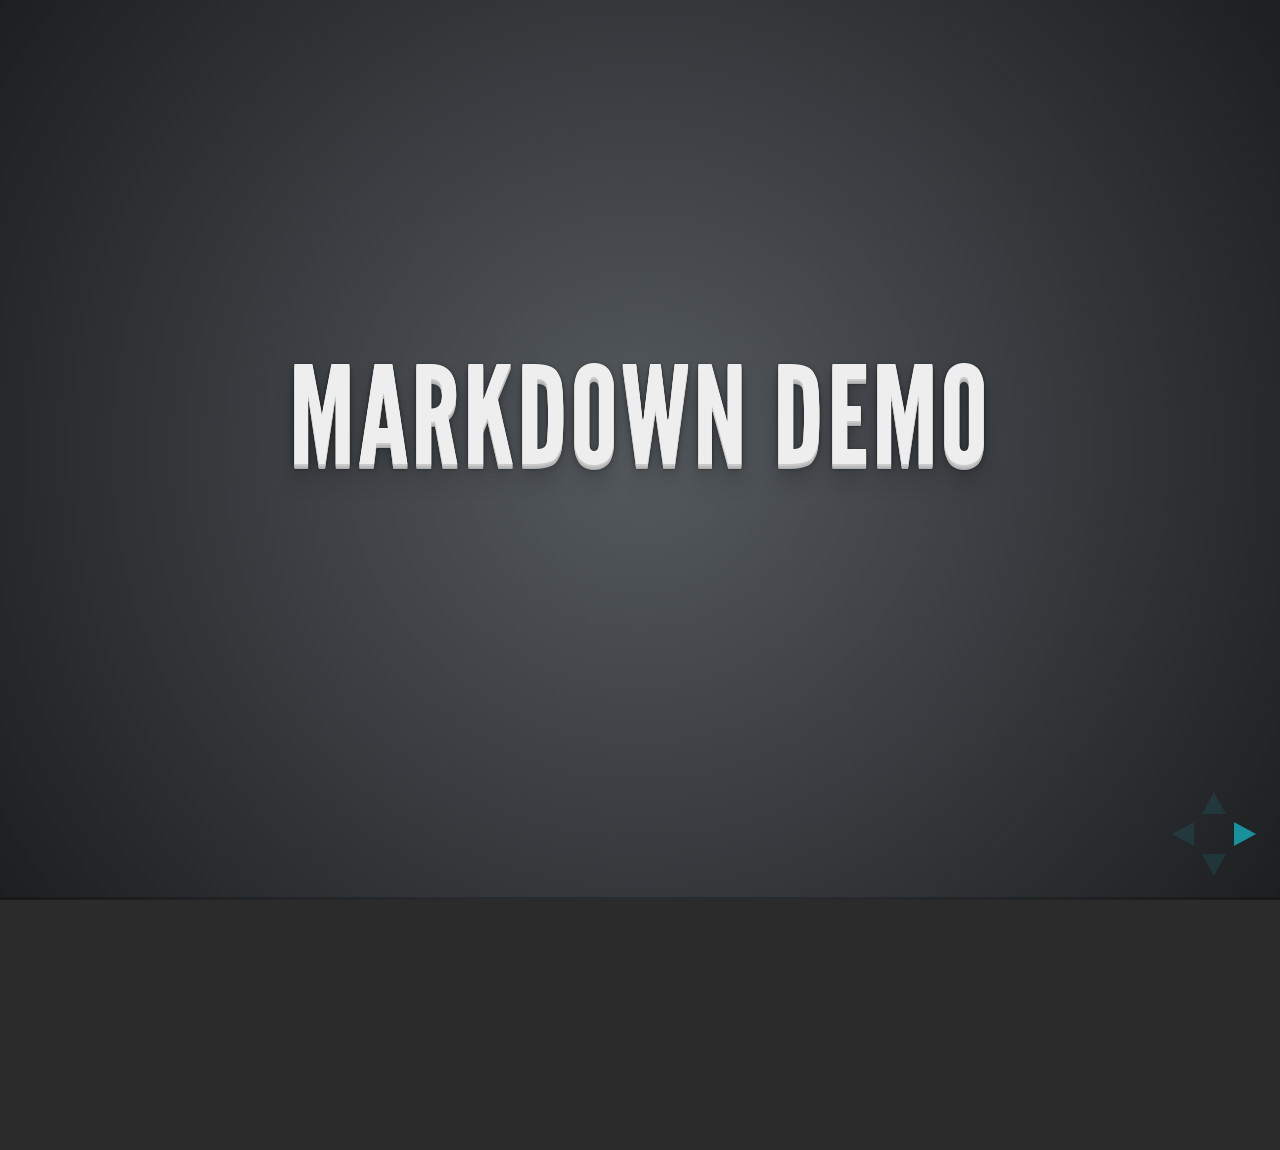
<file: prez/plugin/markdown/example.html>
<!doctype html>
<html lang="en">

	<head>
		<meta charset="utf-8">

		<title>reveal.js - Markdown Demo</title>

		<link rel="stylesheet" href="../../css/reveal.css">
		<link rel="stylesheet" href="../../css/theme/default.css" id="theme">
	</head>

	<body>

		<div class="reveal">

			<div class="slides">

                <!-- Use external markdown resource, and separate slides by three newlines; vertical slides by two newlines -->
                <section data-markdown="example.md" data-separator="^\n\n\n" data-vertical="^\n\n"></section>

                <!-- Slides are separated by three dashes (quick 'n dirty regular expression) -->
                <section data-markdown data-separator="---">
                    <script type="text/template">
                        ## Demo 1
                        Slide 1
                        ---
                        ## Demo 1
                        Slide 2
                        ---
                        ## Demo 1
                        Slide 3
                    </script>
                </section>

                <!-- Slides are separated by newline + three dashes + newline, vertical slides identical but two dashes -->
                <section data-markdown data-separator="^\n---\n$" data-vertical="^\n--\n$">
                    <script type="text/template">
                        ## Demo 2
                        Slide 1.1

                        --

                        ## Demo 2
                        Slide 1.2

                        ---

                        ## Demo 2
                        Slide 2
                    </script>
                </section>

                <!-- No "extra" slides, since there are no separators defined (so they'll become horizontal rulers) -->
                <section data-markdown>
                    <script type="text/template">
                        A

                        ---

                        B

                        ---

                        C
                    </script>
                </section>

            </div>
		</div>

		<script src="../../lib/js/head.min.js"></script>
		<script src="../../js/reveal.js"></script>

		<script>

			Reveal.initialize({
				controls: true,
				progress: true,
				history: true,
				center: true,

				theme: Reveal.getQueryHash().theme,
				transition: Reveal.getQueryHash().transition || 'default',

				// Optional libraries used to extend on reveal.js
				dependencies: [
					{ src: '../../lib/js/classList.js', condition: function() { return !document.body.classList; } },
					{ src: 'showdown.js', condition: function() { return !!document.querySelector( '[data-markdown]' ); } },
					{ src: 'markdown.js', condition: function() { return !!document.querySelector( '[data-markdown]' ); } }
				]
			});

		</script>

	</body>
</html>
</file>
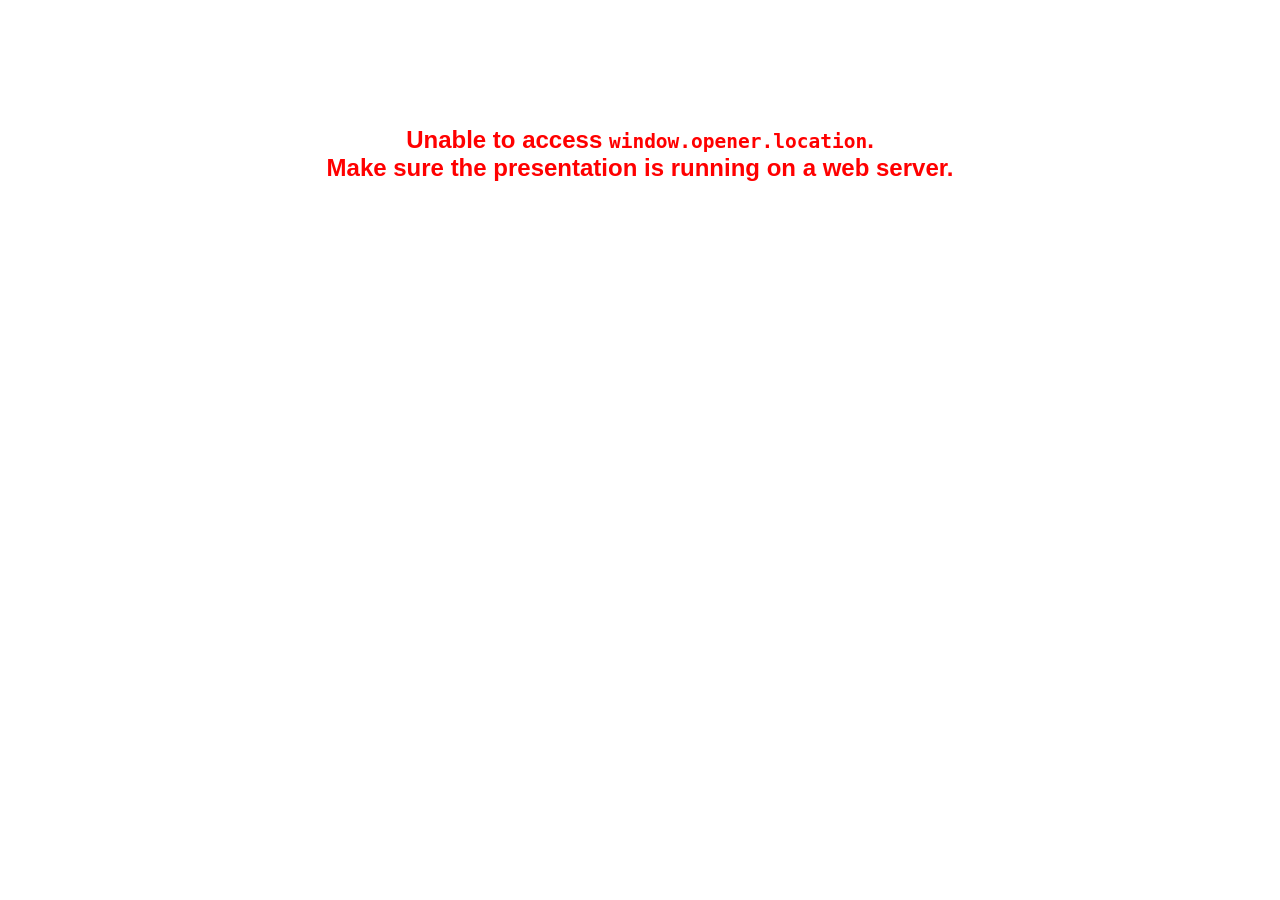
<file: prez/plugin/notes/notes.html>
<!doctype html>
<html lang="en">
	<head>
		<meta charset="utf-8">

		<title>reveal.js - Slide Notes</title>

		<style>
			body {
				font-family: Helvetica;
			}

			#notes {
				font-size: 24px;
				width: 640px;
				margin-top: 5px;
			}

			#wrap-current-slide {
				width: 640px;
				height: 512px;
				float: left;
				overflow: hidden;
			}

			#current-slide {
				width: 1280px;
				height: 1024px;
				border: none;

				-webkit-transform-origin: 0 0;
				   -moz-transform-origin: 0 0;
					-ms-transform-origin: 0 0;
					 -o-transform-origin: 0 0;
						transform-origin: 0 0;

				-webkit-transform: scale(0.5);
				   -moz-transform: scale(0.5);
					-ms-transform: scale(0.5);
					 -o-transform: scale(0.5);
						transform: scale(0.5);
			}

			#wrap-next-slide {
				width: 448px;
				height: 358px;
				float: left;
				margin: 0 0 0 10px;
				overflow: hidden;
			}

			#next-slide {
				width: 1280px;
				height: 1024px;
				border: none;

				-webkit-transform-origin: 0 0;
				   -moz-transform-origin: 0 0;
					-ms-transform-origin: 0 0;
					 -o-transform-origin: 0 0;
						transform-origin: 0 0;

				-webkit-transform: scale(0.35);
				   -moz-transform: scale(0.35);
					-ms-transform: scale(0.35);
					 -o-transform: scale(0.35);
						transform: scale(0.35);
			}

			.slides {
				position: relative;
				margin-bottom: 10px;
				border: 1px solid black;
				border-radius: 2px;
				background: rgb(28, 30, 32);
			}

			.slides span {
				position: absolute;
				top: 3px;
				left: 3px;
				font-weight: bold;
				font-size: 14px;
				color: rgba( 255, 255, 255, 0.9 );
			}

			.error {
				font-weight: bold;
				color: red;
				font-size: 1.5em;
				text-align: center;
				margin-top: 10%;
			}

			.error code {
				font-family: monospace;
			}

			.time {
				width: 448px;
				margin: 30px 0 0 10px;
				float: left;
				text-align: center;
				opacity: 0;

				-webkit-transition: opacity 0.4s;
				   -moz-transition: opacity 0.4s;
				     -o-transition: opacity 0.4s;
				        transition: opacity 0.4s;
			}

			.elapsed,
			.clock {
				color: #333;
				font-size: 2em;
				text-align: center;
				display: inline-block;
				padding: 0.5em;
				background-color: #eee;
				border-radius: 10px;
			}

			.elapsed h2,
			.clock h2 {
				font-size: 0.8em;
				line-height: 100%;
				margin: 0;
				color: #aaa;
			}

			.elapsed .mute {
				color: #ddd;
			}

		</style>
	</head>

	<body>

		<div id="wrap-current-slide" class="slides">
			<script>document.write( '<iframe width="1280" height="1024" id="current-slide" src="'+ window.opener.location.href +'"></iframe>' );</script>
		</div>

		<div id="wrap-next-slide" class="slides">
			<script>document.write( '<iframe width="640" height="512" id="next-slide" src="'+ window.opener.location.href +'"></iframe>' );</script>
			<span>UPCOMING:</span>
		</div>

		<div class="time">
			<div class="clock">
				<h2>Time</h2>
				<span id="clock">0:00:00 AM</span>
			</div>
			<div class="elapsed">
				<h2>Elapsed</h2>
				<span id="hours">00</span><span id="minutes">:00</span><span id="seconds">:00</span>
			</div>
		</div>

		<div id="notes"></div>

		<script src="../../plugin/markdown/showdown.js"></script>
		<script>

			window.addEventListener( 'load', function() {

				if( window.opener && window.opener.location && window.opener.location.href ) {

					var notes = document.getElementById( 'notes' ),
						currentSlide = document.getElementById( 'current-slide' ),
						nextSlide = document.getElementById( 'next-slide' );

					window.addEventListener( 'message', function( event ) {
						var data = JSON.parse( event.data );
						// No need for updating the notes in case of fragment changes
						if ( data.notes !== undefined) {
							if( data.markdown ) {
								notes.innerHTML = (new Showdown.converter()).makeHtml( data.notes );
							}
							else {
								notes.innerHTML = data.notes;
							}
						}

						// Showing and hiding fragments
						if( data.fragment === 'next' ) {
							currentSlide.contentWindow.Reveal.nextFragment();
						}
						else if( data.fragment === 'prev' ) {
							currentSlide.contentWindow.Reveal.prevFragment();
						}
						else {
							// Update the note slides
							currentSlide.contentWindow.Reveal.slide( data.indexh, data.indexv );
							nextSlide.contentWindow.Reveal.slide( data.nextindexh, data.nextindexv );
						}

					}, false );

					var start = new Date(),
						timeEl = document.querySelector( '.time' ),
						clockEl = document.getElementById( 'clock' ),
						hoursEl = document.getElementById( 'hours' ),
						minutesEl = document.getElementById( 'minutes' ),
						secondsEl = document.getElementById( 'seconds' );

					setInterval( function() {

						timeEl.style.opacity = 1;

						var diff, hours, minutes, seconds,
							now = new Date();

						diff = now.getTime() - start.getTime();
						hours = parseInt( diff / ( 1000 * 60 * 60 ) );
						minutes = parseInt( ( diff / ( 1000 * 60 ) ) % 60 );
						seconds = parseInt( ( diff / 1000 ) % 60 );

						clockEl.innerHTML = now.toLocaleTimeString();
						hoursEl.innerHTML = zeroPadInteger( hours );
						hoursEl.className = hours > 0 ? "" : "mute";
						minutesEl.innerHTML = ":" + zeroPadInteger( minutes );
						minutesEl.className = minutes > 0 ? "" : "mute";
						secondsEl.innerHTML = ":" + zeroPadInteger( seconds );

					}, 1000 );

					// Navigate the main window when the notes slide changes
					currentSlide.contentWindow.Reveal.addEventListener( 'slidechanged', function( event ) {

						window.opener.Reveal.slide( event.indexh, event.indexv );

					} );

				}
				else {

					document.body.innerHTML =  '<p class="error">Unable to access <code>window.opener.location</code>.<br>Make sure the presentation is running on a web server.</p>';

				}


			}, false );

			function zeroPadInteger( num ) {
				var str = "00" + parseInt( num );
				return str.substring( str.length - 2 );
			}

		</script>
	</body>
</html>
</file>
<file: prez/css/reveal.css>
@charset "UTF-8";

/*!
 * reveal.js
 * http://lab.hakim.se/reveal-js
 * MIT licensed
 *
 * Copyright (C) 2013 Hakim El Hattab, http://hakim.se
 */


/*********************************************
 * RESET STYLES
 *********************************************/

html, body, .reveal div, .reveal span, .reveal applet, .reveal object, .reveal iframe,
.reveal h1, .reveal h2, .reveal h3, .reveal h4, .reveal h5, .reveal h6, .reveal p, .reveal blockquote, .reveal pre,
.reveal a, .reveal abbr, .reveal acronym, .reveal address, .reveal big, .reveal cite, .reveal code,
.reveal del, .reveal dfn, .reveal em, .reveal img, .reveal ins, .reveal kbd, .reveal q, .reveal s, .reveal samp,
.reveal small, .reveal strike, .reveal strong, .reveal sub, .reveal sup, .reveal tt, .reveal var,
.reveal b, .reveal u, .reveal i, .reveal center,
.reveal dl, .reveal dt, .reveal dd, .reveal ol, .reveal ul, .reveal li,
.reveal fieldset, .reveal form, .reveal label, .reveal legend,
.reveal table, .reveal caption, .reveal tbody, .reveal tfoot, .reveal thead, .reveal tr, .reveal th, .reveal td,
.reveal article, .reveal aside, .reveal canvas, .reveal details, .reveal embed,
.reveal figure, .reveal figcaption, .reveal footer, .reveal header, .reveal hgroup,
.reveal menu, .reveal nav, .reveal output, .reveal ruby, .reveal section, .reveal summary,
.reveal time, .reveal mark, .reveal audio, video {
	margin: 0;
	padding: 0;
	border: 0;
	font-size: 100%;
	font: inherit;
	vertical-align: baseline;
}

.reveal article, .reveal aside, .reveal details, .reveal figcaption, .reveal figure,
.reveal footer, .reveal header, .reveal hgroup, .reveal menu, .reveal nav, .reveal section {
	display: block;
}


/*********************************************
 * GLOBAL STYLES
 *********************************************/

html,
body {
	width: 100%;
	height: 100%;
	overflow: hidden;
}

body {
	position: relative;
	line-height: 1;
}

::selection {
	background: #FF5E99;
	color: #fff;
	text-shadow: none;
}


/*********************************************
 * HEADERS
 *********************************************/

.reveal h1,
.reveal h2,
.reveal h3,
.reveal h4,
.reveal h5,
.reveal h6 {
	-webkit-hyphens: auto;
	   -moz-hyphens: auto;
	        hyphens: auto;

	word-wrap: break-word;
}

.reveal h1 { font-size: 3.77em; }
.reveal h2 { font-size: 2.11em;	}
.reveal h3 { font-size: 1.55em;	}
.reveal h4 { font-size: 1em;	}


/*********************************************
 * VIEW FRAGMENTS
 *********************************************/

.reveal .slides section .fragment {
	opacity: 0;

	-webkit-transition: all .2s ease;
	   -moz-transition: all .2s ease;
	    -ms-transition: all .2s ease;
	     -o-transition: all .2s ease;
	        transition: all .2s ease;
}
	.reveal .slides section .fragment.visible {
		opacity: 1;
	}

.reveal .slides section .fragment.grow {
	opacity: 1;
}
	.reveal .slides section .fragment.grow.visible {
		-webkit-transform: scale( 1.3 );
		   -moz-transform: scale( 1.3 );
		    -ms-transform: scale( 1.3 );
		     -o-transform: scale( 1.3 );
		        transform: scale( 1.3 );
	}

.reveal .slides section .fragment.shrink {
	opacity: 1;
}
	.reveal .slides section .fragment.shrink.visible {
		-webkit-transform: scale( 0.7 );
		   -moz-transform: scale( 0.7 );
		    -ms-transform: scale( 0.7 );
		     -o-transform: scale( 0.7 );
		        transform: scale( 0.7 );
	}

.reveal .slides section .fragment.roll-in {
	opacity: 0;

	-webkit-transform: rotateX( 90deg );
	   -moz-transform: rotateX( 90deg );
	    -ms-transform: rotateX( 90deg );
	     -o-transform: rotateX( 90deg );
	        transform: rotateX( 90deg );
}
	.reveal .slides section .fragment.roll-in.visible {
		opacity: 1;

		-webkit-transform: rotateX( 0 );
		   -moz-transform: rotateX( 0 );
		    -ms-transform: rotateX( 0 );
		     -o-transform: rotateX( 0 );
		        transform: rotateX( 0 );
	}

.reveal .slides section .fragment.fade-out {
	opacity: 1;
}
	.reveal .slides section .fragment.fade-out.visible {
		opacity: 0;
	}

.reveal .slides section .fragment.highlight-red,
.reveal .slides section .fragment.highlight-green,
.reveal .slides section .fragment.highlight-blue {
	opacity: 1;
}
	.reveal .slides section .fragment.highlight-red.visible {
		color: #ff2c2d
	}
	.reveal .slides section .fragment.highlight-green.visible {
		color: #17ff2e;
	}
	.reveal .slides section .fragment.highlight-blue.visible {
		color: #1b91ff;
	}


/*********************************************
 * DEFAULT ELEMENT STYLES
 *********************************************/

/* Fixes issue in Chrome where italic fonts did not appear when printing to PDF */
.reveal:after {
  content: '';
  font-style: italic;
}

/* Ensure certain elements are never larger than the slide itself */
.reveal img,
.reveal video,
.reveal iframe {
	max-width: 95%;
	max-height: 95%;
}

/** Prevents layering issues in certain browser/transition combinations */
.reveal a {
	position: relative;
}

.reveal strong,
.reveal b {
	font-weight: bold;
}

.reveal em,
.reveal i {
	font-style: italic;
}

.reveal ol,
.reveal ul {
	display: inline-block;

	text-align: left;
	margin: 0 0 0 1em;
}

.reveal ol {
	list-style-type: decimal;
}

.reveal ul {
	list-style-type: none;
}

.reveal ul ul {
	list-style-type: none;
}

.reveal ul ul ul {
	list-style-type: none;
}

.reveal ul ul,
.reveal ul ol,
.reveal ol ol,
.reveal ol ul {
	display: block;
	margin-left: 40px;
}

.reveal li {
	list-style-type: none;
}

.reveal p {
	margin-bottom: 10px;
	line-height: 1.2em;
}

.reveal q,
.reveal blockquote {
	quotes: none;
}

.reveal blockquote {
	display: block;
	position: relative;
	width: 70%;
	margin: 5px auto;
	padding: 5px;

	font-style: italic;
	background: rgba(255, 255, 255, 0.05);
	box-shadow: 0px 0px 2px rgba(0,0,0,0.2);
}
	.reveal blockquote p:first-child,
	.reveal blockquote p:last-child {
		display: inline-block;
	}
	.reveal blockquote:before {
		content: '\201C';
	}
	.reveal blockquote:after {
		content: '\201D';
	}

.reveal q {
	font-style: italic;
}
	.reveal q:before {
		content: '\201C';
	}
	.reveal q:after {
		content: '\201D';
	}

.reveal pre {
	display: block;
	position: relative;
	width: 90%;
	margin: 15px auto;

	text-align: left;
	font-size: 0.55em;
	font-family: monospace;
	line-height: 1.2em;

	word-wrap: break-word;

	box-shadow: 0px 0px 6px rgba(0,0,0,0.3);
}
.reveal pre code {
	padding: 5px;
}

.reveal code {
	font-family: monospace;
	overflow: auto;
	max-height: 400px;
}

.reveal table th,
.reveal table td {
	text-align: left;
	padding-right: .3em;
}

.reveal table th {
	text-shadow: rgb(255,255,255) 1px 1px 2px;
}

.reveal sup {
	vertical-align: super;
}
.reveal sub {
	vertical-align: sub;
}

.reveal small {
	display: inline-block;
	font-size: 0.6em;
	line-height: 1.2em;
	vertical-align: top;
}

.reveal small * {
	vertical-align: top;
}


/*********************************************
 * CONTROLS
 *********************************************/

.reveal .controls {
	display: none;
	position: fixed;
	width: 110px;
	height: 110px;
	z-index: 30;
	right: 10px;
	bottom: 10px;
}

.reveal .controls div {
	position: absolute;
	opacity: 0.1;
	width: 0; 
	height: 0; 
	border: 12px solid transparent;

	-webkit-transition: opacity 0.2s ease;
	   -moz-transition: opacity 0.2s ease;
	    -ms-transition: opacity 0.2s ease;
	     -o-transition: opacity 0.2s ease;
	        transition: opacity 0.2s ease;
}

.reveal .controls div.enabled {
	opacity: 0.6;
	cursor: pointer;
}

.reveal .controls div.enabled:active {
	margin-top: 1px;
}

.reveal .controls div.navigate-left {
	top: 42px;

	border-right-width: 22px;
	border-right-color: #eee;
}

.reveal .controls div.navigate-right {
	left: 74px;
	top: 42px;

	border-left-width: 22px;
	border-left-color: #eee;
}

.reveal .controls div.navigate-up {
	left: 42px;

	border-bottom-width: 22px;
	border-bottom-color: #eee;
}

.reveal .controls div.navigate-down {
	left: 42px;
	top: 74px;

	border-top-width: 22px;
	border-top-color: #eee;
}


/*********************************************
 * PROGRESS BAR
 *********************************************/

.reveal .progress {
	position: fixed;
	display: none;
	height: 3px;
	width: 100%;
	bottom: 0;
	left: 0;
	z-index: 10;
}
	.reveal .progress:after {
		content: '';
		display: 'block';
		position: absolute;
		height: 20px;
		width: 100%;
		top: -20px;
	}
	.reveal .progress span {
		display: block;
		height: 100%;
		width: 0px;

		-webkit-transition: width 800ms cubic-bezier(0.260, 0.860, 0.440, 0.985);
		   -moz-transition: width 800ms cubic-bezier(0.260, 0.860, 0.440, 0.985);
		    -ms-transition: width 800ms cubic-bezier(0.260, 0.860, 0.440, 0.985);
		     -o-transition: width 800ms cubic-bezier(0.260, 0.860, 0.440, 0.985);
		        transition: width 800ms cubic-bezier(0.260, 0.860, 0.440, 0.985);
	}


/*********************************************
 * ROLLING LINKS
 *********************************************/

.reveal .roll {
	display: inline-block;
	line-height: 1.2;
	overflow: hidden;

	vertical-align: top;

	-webkit-perspective: 400px;
	   -moz-perspective: 400px;
	    -ms-perspective: 400px;
	        perspective: 400px;

	-webkit-perspective-origin: 50% 50%;
	   -moz-perspective-origin: 50% 50%;
	    -ms-perspective-origin: 50% 50%;
	        perspective-origin: 50% 50%;
}
	.reveal .roll:hover {
		background: none;
		text-shadow: none;
	}
.reveal .roll span {
	display: block;
	position: relative;
	padding: 0 2px;

	pointer-events: none;

	-webkit-transition: all 400ms ease;
	   -moz-transition: all 400ms ease;
	    -ms-transition: all 400ms ease;
	        transition: all 400ms ease;

	-webkit-transform-origin: 50% 0%;
	   -moz-transform-origin: 50% 0%;
	    -ms-transform-origin: 50% 0%;
	        transform-origin: 50% 0%;

	-webkit-transform-style: preserve-3d;
	   -moz-transform-style: preserve-3d;
	    -ms-transform-style: preserve-3d;
	        transform-style: preserve-3d;

	-webkit-backface-visibility: hidden;
	   -moz-backface-visibility: hidden;
	        backface-visibility: hidden;
}
	.reveal .roll:hover span {
	    background: rgba(0,0,0,0.5);

	    -webkit-transform: translate3d( 0px, 0px, -45px ) rotateX( 90deg );
	       -moz-transform: translate3d( 0px, 0px, -45px ) rotateX( 90deg );
	        -ms-transform: translate3d( 0px, 0px, -45px ) rotateX( 90deg );
	            transform: translate3d( 0px, 0px, -45px ) rotateX( 90deg );
	}
.reveal .roll span:after {
	content: attr(data-title);

	display: block;
	position: absolute;
	left: 0;
	top: 0;
	padding: 0 2px;

	-webkit-transform-origin: 50% 0%;
	   -moz-transform-origin: 50% 0%;
	    -ms-transform-origin: 50% 0%;
	        transform-origin: 50% 0%;

	-webkit-transform: translate3d( 0px, 110%, 0px ) rotateX( -90deg );
	   -moz-transform: translate3d( 0px, 110%, 0px ) rotateX( -90deg );
	    -ms-transform: translate3d( 0px, 110%, 0px ) rotateX( -90deg );
	        transform: translate3d( 0px, 110%, 0px ) rotateX( -90deg );
}


/*********************************************
 * SLIDES
 *********************************************/

.reveal {
	position: relative;
	width: 100%;
	height: 100%;
}

.reveal .slides {
	position: absolute;
	width: 100%;
	height: 100%;
	left: 50%;
	top: 50%;

	overflow: visible;
	z-index: 1;
	text-align: center;

	-webkit-transition: -webkit-perspective .4s ease;
	   -moz-transition: -moz-perspective .4s ease;
	    -ms-transition: -ms-perspective .4s ease;
	     -o-transition: -o-perspective .4s ease;
	        transition: perspective .4s ease;

	-webkit-perspective: 600px;
	   -moz-perspective: 600px;
	    -ms-perspective: 600px;
	        perspective: 600px;

	-webkit-perspective-origin: 0px -100px;
	   -moz-perspective-origin: 0px -100px;
	    -ms-perspective-origin: 0px -100px;
	        perspective-origin: 0px -100px;
}

.reveal .slides>section,
.reveal .slides>section>section {
	display: none;
	position: absolute;
	width: 100%;
	padding: 20px 0px;

	z-index: 10;
	line-height: 1.2em;
	font-weight: normal;

	-webkit-transform-style: preserve-3d;
	   -moz-transform-style: preserve-3d;
	    -ms-transform-style: preserve-3d;
	        transform-style: preserve-3d;

	-webkit-transition: -webkit-transform-origin 800ms cubic-bezier(0.260, 0.860, 0.440, 0.985),
						-webkit-transform 800ms cubic-bezier(0.260, 0.860, 0.440, 0.985),
	                    visibility 800ms cubic-bezier(0.260, 0.860, 0.440, 0.985),
	                    opacity 800ms cubic-bezier(0.260, 0.860, 0.440, 0.985);
	   -moz-transition: -moz-transform-origin 800ms cubic-bezier(0.260, 0.860, 0.440, 0.985),
	   					-moz-transform 800ms cubic-bezier(0.260, 0.860, 0.440, 0.985),
	                    visibility 800ms cubic-bezier(0.260, 0.860, 0.440, 0.985),
	                    opacity 800ms cubic-bezier(0.260, 0.860, 0.440, 0.985);
	    -ms-transition: -ms-transform-origin 800ms cubic-bezier(0.260, 0.860, 0.440, 0.985),
	    				-ms-transform 800ms cubic-bezier(0.260, 0.860, 0.440, 0.985),
	                    visibility 800ms cubic-bezier(0.260, 0.860, 0.440, 0.985),
	                    opacity 800ms cubic-bezier(0.260, 0.860, 0.440, 0.985);
	     -o-transition: -o-transform-origin 800ms cubic-bezier(0.260, 0.860, 0.440, 0.985),
	     				-o-transform 800ms cubic-bezier(0.260, 0.860, 0.440, 0.985),
	                    visibility 800ms cubic-bezier(0.260, 0.860, 0.440, 0.985),
	                    opacity 800ms cubic-bezier(0.260, 0.860, 0.440, 0.985);
	        transition: transform-origin 800ms cubic-bezier(0.260, 0.860, 0.440, 0.985),
	        			transform 800ms cubic-bezier(0.260, 0.860, 0.440, 0.985),
	                    visibility 800ms cubic-bezier(0.260, 0.860, 0.440, 0.985),
	                    opacity 800ms cubic-bezier(0.260, 0.860, 0.440, 0.985);
}

.reveal .slides>section {
	left: -50%;
	top: -50%;
}

.reveal .slides>section.stack {
	padding-top: 0;
	padding-bottom: 0;
}

.reveal .slides>section.present,
.reveal .slides>section>section.present {
	display: block;
	z-index: 11;
	opacity: 1;
}

.reveal.center,
.reveal.center .slides,
.reveal.center .slides section {
	min-height: auto !important;
}



/*********************************************
 * DEFAULT TRANSITION
 *********************************************/

.reveal .slides>section.past {
	display: block;
	opacity: 0;

	-webkit-transform: translate3d(-100%, 0, 0) rotateY(-90deg) translate3d(-100%, 0, 0);
	   -moz-transform: translate3d(-100%, 0, 0) rotateY(-90deg) translate3d(-100%, 0, 0);
	    -ms-transform: translate3d(-100%, 0, 0) rotateY(-90deg) translate3d(-100%, 0, 0);
	        transform: translate3d(-100%, 0, 0) rotateY(-90deg) translate3d(-100%, 0, 0);
}
.reveal .slides>section.future {
	display: block;
	opacity: 0;

	-webkit-transform: translate3d(100%, 0, 0) rotateY(90deg) translate3d(100%, 0, 0);
	   -moz-transform: translate3d(100%, 0, 0) rotateY(90deg) translate3d(100%, 0, 0);
	    -ms-transform: translate3d(100%, 0, 0) rotateY(90deg) translate3d(100%, 0, 0);
	        transform: translate3d(100%, 0, 0) rotateY(90deg) translate3d(100%, 0, 0);
}

.reveal .slides>section>section.past {
	display: block;
	opacity: 0;

	-webkit-transform: translate3d(0, -300px, 0) rotateX(70deg) translate3d(0, -300px, 0);
	   -moz-transform: translate3d(0, -300px, 0) rotateX(70deg) translate3d(0, -300px, 0);
	    -ms-transform: translate3d(0, -300px, 0) rotateX(70deg) translate3d(0, -300px, 0);
	        transform: translate3d(0, -300px, 0) rotateX(70deg) translate3d(0, -300px, 0);
}
.reveal .slides>section>section.future {
	display: block;
	opacity: 0;

	-webkit-transform: translate3d(0, 300px, 0) rotateX(-70deg) translate3d(0, 300px, 0);
	   -moz-transform: translate3d(0, 300px, 0) rotateX(-70deg) translate3d(0, 300px, 0);
	    -ms-transform: translate3d(0, 300px, 0) rotateX(-70deg) translate3d(0, 300px, 0);
	        transform: translate3d(0, 300px, 0) rotateX(-70deg) translate3d(0, 300px, 0);
}


/*********************************************
 * CONCAVE TRANSITION
 *********************************************/

.reveal.concave  .slides>section.past {
	-webkit-transform: translate3d(-100%, 0, 0) rotateY(90deg) translate3d(-100%, 0, 0);
	   -moz-transform: translate3d(-100%, 0, 0) rotateY(90deg) translate3d(-100%, 0, 0);
	    -ms-transform: translate3d(-100%, 0, 0) rotateY(90deg) translate3d(-100%, 0, 0);
	        transform: translate3d(-100%, 0, 0) rotateY(90deg) translate3d(-100%, 0, 0);
}
.reveal.concave  .slides>section.future {
	-webkit-transform: translate3d(100%, 0, 0) rotateY(-90deg) translate3d(100%, 0, 0);
	   -moz-transform: translate3d(100%, 0, 0) rotateY(-90deg) translate3d(100%, 0, 0);
	    -ms-transform: translate3d(100%, 0, 0) rotateY(-90deg) translate3d(100%, 0, 0);
	        transform: translate3d(100%, 0, 0) rotateY(-90deg) translate3d(100%, 0, 0);
}

.reveal.concave  .slides>section>section.past {
	-webkit-transform: translate3d(0, -80%, 0) rotateX(-70deg) translate3d(0, -80%, 0);
	   -moz-transform: translate3d(0, -80%, 0) rotateX(-70deg) translate3d(0, -80%, 0);
	    -ms-transform: translate3d(0, -80%, 0) rotateX(-70deg) translate3d(0, -80%, 0);
	        transform: translate3d(0, -80%, 0) rotateX(-70deg) translate3d(0, -80%, 0);
}
.reveal.concave  .slides>section>section.future {
	-webkit-transform: translate3d(0, 80%, 0) rotateX(70deg) translate3d(0, 80%, 0);
	   -moz-transform: translate3d(0, 80%, 0) rotateX(70deg) translate3d(0, 80%, 0);
	    -ms-transform: translate3d(0, 80%, 0) rotateX(70deg) translate3d(0, 80%, 0);
	        transform: translate3d(0, 80%, 0) rotateX(70deg) translate3d(0, 80%, 0);
}


/*********************************************
 * ZOOM TRANSITION
 *********************************************/

.reveal.zoom .slides>section.past {
	opacity: 0;
	visibility: hidden;

	-webkit-transform: scale(16);
	   -moz-transform: scale(16);
	    -ms-transform: scale(16);
	     -o-transform: scale(16);
	        transform: scale(16);
}
.reveal.zoom .slides>section.future {
	opacity: 0;
	visibility: hidden;

	-webkit-transform: scale(0.2);
	   -moz-transform: scale(0.2);
	    -ms-transform: scale(0.2);
	     -o-transform: scale(0.2);
	        transform: scale(0.2);
}

.reveal.zoom .slides>section>section.past {
	-webkit-transform: translate(0, -150%);
	   -moz-transform: translate(0, -150%);
	    -ms-transform: translate(0, -150%);
	     -o-transform: translate(0, -150%);
	        transform: translate(0, -150%);
}
.reveal.zoom .slides>section>section.future {
	-webkit-transform: translate(0, 150%);
	   -moz-transform: translate(0, 150%);
	    -ms-transform: translate(0, 150%);
	     -o-transform: translate(0, 150%);
	        transform: translate(0, 150%);
}


/*********************************************
 * LINEAR TRANSITION
 *********************************************/

.reveal.linear .slides>section.past {
	-webkit-transform: translate(-150%, 0);
	   -moz-transform: translate(-150%, 0);
	    -ms-transform: translate(-150%, 0);
	     -o-transform: translate(-150%, 0);
	        transform: translate(-150%, 0);
}
.reveal.linear .slides>section.future {
	-webkit-transform: translate(150%, 0);
	   -moz-transform: translate(150%, 0);
	    -ms-transform: translate(150%, 0);
	     -o-transform: translate(150%, 0);
	        transform: translate(150%, 0);
}

.reveal.linear .slides>section>section.past {
	-webkit-transform: translate(0, -150%);
	   -moz-transform: translate(0, -150%);
	    -ms-transform: translate(0, -150%);
	     -o-transform: translate(0, -150%);
	        transform: translate(0, -150%);
}
.reveal.linear .slides>section>section.future {
	-webkit-transform: translate(0, 150%);
	   -moz-transform: translate(0, 150%);
	    -ms-transform: translate(0, 150%);
	     -o-transform: translate(0, 150%);
	        transform: translate(0, 150%);
}


/*********************************************
 * CUBE TRANSITION
 *********************************************/

.reveal.cube .slides {
	-webkit-perspective: 1300px;
	   -moz-perspective: 1300px;
	    -ms-perspective: 1300px;
	        perspective: 1300px;
}

.reveal.cube .slides section {
	padding: 30px;
	min-height: 600px;

	-webkit-backface-visibility: hidden;
	   -moz-backface-visibility: hidden;
	    -ms-backface-visibility: hidden;
	        backface-visibility: hidden;

	-webkit-box-sizing: border-box;
	   -moz-box-sizing: border-box;
	        box-sizing: border-box;
}
	.reveal.center.cube .slides section {
		min-height: auto;
	}
	.reveal.cube .slides section:not(.stack):before {
		content: '';
		position: absolute;
		display: block;
		width: 100%;
		height: 100%;
		left: 0;
		top: 0;
		background: rgba(0,0,0,0.1);
		border-radius: 4px;

		-webkit-transform: translateZ( -20px );
		   -moz-transform: translateZ( -20px );
		    -ms-transform: translateZ( -20px );
		     -o-transform: translateZ( -20px );
		        transform: translateZ( -20px );
	}
	.reveal.cube .slides section:not(.stack):after {
		content: '';
		position: absolute;
		display: block;
		width: 90%;
		height: 30px;
		left: 5%;
		bottom: 0;
		background: none;
		z-index: 1;

		border-radius: 4px;
		box-shadow: 0px 95px 25px rgba(0,0,0,0.2);

		-webkit-transform: translateZ(-90px) rotateX( 65deg );
		   -moz-transform: translateZ(-90px) rotateX( 65deg );
		    -ms-transform: translateZ(-90px) rotateX( 65deg );
		     -o-transform: translateZ(-90px) rotateX( 65deg );
		        transform: translateZ(-90px) rotateX( 65deg );
	}

.reveal.cube .slides>section.stack {
	padding: 0;
	background: none;
}

.reveal.cube .slides>section.past {
	-webkit-transform-origin: 100% 0%;
	   -moz-transform-origin: 100% 0%;
	    -ms-transform-origin: 100% 0%;
	        transform-origin: 100% 0%;

	-webkit-transform: translate3d(-100%, 0, 0) rotateY(-90deg);
	   -moz-transform: translate3d(-100%, 0, 0) rotateY(-90deg);
	    -ms-transform: translate3d(-100%, 0, 0) rotateY(-90deg);
	        transform: translate3d(-100%, 0, 0) rotateY(-90deg);
}

.reveal.cube .slides>section.future {
	-webkit-transform-origin: 0% 0%;
	   -moz-transform-origin: 0% 0%;
	    -ms-transform-origin: 0% 0%;
	        transform-origin: 0% 0%;

	-webkit-transform: translate3d(100%, 0, 0) rotateY(90deg);
	   -moz-transform: translate3d(100%, 0, 0) rotateY(90deg);
	    -ms-transform: translate3d(100%, 0, 0) rotateY(90deg);
	        transform: translate3d(100%, 0, 0) rotateY(90deg);
}

.reveal.cube .slides>section>section.past {
	-webkit-transform-origin: 0% 100%;
	   -moz-transform-origin: 0% 100%;
	    -ms-transform-origin: 0% 100%;
	        transform-origin: 0% 100%;

	-webkit-transform: translate3d(0, -100%, 0) rotateX(90deg);
	   -moz-transform: translate3d(0, -100%, 0) rotateX(90deg);
	    -ms-transform: translate3d(0, -100%, 0) rotateX(90deg);
	        transform: translate3d(0, -100%, 0) rotateX(90deg);
}

.reveal.cube .slides>section>section.future {
	-webkit-transform-origin: 0% 0%;
	   -moz-transform-origin: 0% 0%;
	    -ms-transform-origin: 0% 0%;
	        transform-origin: 0% 0%;

	-webkit-transform: translate3d(0, 100%, 0) rotateX(-90deg);
	   -moz-transform: translate3d(0, 100%, 0) rotateX(-90deg);
	    -ms-transform: translate3d(0, 100%, 0) rotateX(-90deg);
	        transform: translate3d(0, 100%, 0) rotateX(-90deg);
}


/*********************************************
 * PAGE TRANSITION
 *********************************************/

.reveal.page .slides {
	-webkit-perspective-origin: 0% 50%;
	   -moz-perspective-origin: 0% 50%;
	    -ms-perspective-origin: 0% 50%;
	        perspective-origin: 0% 50%;

	-webkit-perspective: 3000px;
	   -moz-perspective: 3000px;
	    -ms-perspective: 3000px;
	        perspective: 3000px;
}

.reveal.page .slides section {
	padding: 30px;
	min-height: 600px;

	-webkit-box-sizing: border-box;
	   -moz-box-sizing: border-box;
	        box-sizing: border-box;
}
	.reveal.page .slides section.past {
		z-index: 12;
	}
	.reveal.page .slides section:not(.stack):before {
		content: '';
		position: absolute;
		display: block;
		width: 100%;
		height: 100%;
		left: 0;
		top: 0;
		background: rgba(0,0,0,0.1);

		-webkit-transform: translateZ( -20px );
		   -moz-transform: translateZ( -20px );
		    -ms-transform: translateZ( -20px );
		     -o-transform: translateZ( -20px );
		        transform: translateZ( -20px );
	}
	.reveal.page .slides section:not(.stack):after {
		content: '';
		position: absolute;
		display: block;
		width: 90%;
		height: 30px;
		left: 5%;
		bottom: 0;
		background: none;
		z-index: 1;

		border-radius: 4px;
		box-shadow: 0px 95px 25px rgba(0,0,0,0.2);

		-webkit-transform: translateZ(-90px) rotateX( 65deg );
	}

.reveal.page .slides>section.stack {
	padding: 0;
	background: none;
}

.reveal.page .slides>section.past {
	-webkit-transform-origin: 0% 0%;
	   -moz-transform-origin: 0% 0%;
	    -ms-transform-origin: 0% 0%;
	        transform-origin: 0% 0%;

	-webkit-transform: translate3d(-40%, 0, 0) rotateY(-80deg);
	   -moz-transform: translate3d(-40%, 0, 0) rotateY(-80deg);
	    -ms-transform: translate3d(-40%, 0, 0) rotateY(-80deg);
	        transform: translate3d(-40%, 0, 0) rotateY(-80deg);
}

.reveal.page .slides>section.future {
	-webkit-transform-origin: 100% 0%;
	   -moz-transform-origin: 100% 0%;
	    -ms-transform-origin: 100% 0%;
	        transform-origin: 100% 0%;

	-webkit-transform: translate3d(0, 0, 0);
	   -moz-transform: translate3d(0, 0, 0);
	    -ms-transform: translate3d(0, 0, 0);
	        transform: translate3d(0, 0, 0);
}

.reveal.page .slides>section>section.past {
	-webkit-transform-origin: 0% 0%;
	   -moz-transform-origin: 0% 0%;
	    -ms-transform-origin: 0% 0%;
	        transform-origin: 0% 0%;

	-webkit-transform: translate3d(0, -40%, 0) rotateX(80deg);
	   -moz-transform: translate3d(0, -40%, 0) rotateX(80deg);
	    -ms-transform: translate3d(0, -40%, 0) rotateX(80deg);
	        transform: translate3d(0, -40%, 0) rotateX(80deg);
}

.reveal.page .slides>section>section.future {
	-webkit-transform-origin: 0% 100%;
	   -moz-transform-origin: 0% 100%;
	    -ms-transform-origin: 0% 100%;
	        transform-origin: 0% 100%;

	-webkit-transform: translate3d(0, 0, 0);
	   -moz-transform: translate3d(0, 0, 0);
	    -ms-transform: translate3d(0, 0, 0);
	        transform: translate3d(0, 0, 0);
}


/*********************************************
 * FADE TRANSITION
 *********************************************/

.reveal.fade .slides section,
.reveal.fade .slides>section>section {
    -webkit-transform: none;
	   -moz-transform: none;
	    -ms-transform: none;
	     -o-transform: none;
	        transform: none;

	-webkit-transition: opacity 0.5s;
	   -moz-transition: opacity 0.5s;
	    -ms-transition: opacity 0.5s;
	     -o-transition: opacity 0.5s;
	        transition: opacity 0.5s;
}


.reveal.fade.overview .slides section,
.reveal.fade.overview .slides>section>section,
.reveal.fade.exit-overview .slides section,
.reveal.fade.exit-overview .slides>section>section {
	-webkit-transition: none;
	   -moz-transition: none;
	    -ms-transition: none;
	     -o-transition: none;
	        transition: none;
}


/*********************************************
 * NO TRANSITION
 *********************************************/

.reveal.none .slides section {
	-webkit-transform: none;
	   -moz-transform: none;
	    -ms-transform: none;
	     -o-transform: none;
	        transform: none;

	-webkit-transition: none;
	   -moz-transition: none;
	    -ms-transition: none;
	     -o-transition: none;
	        transition: none;
}


/*********************************************
 * OVERVIEW
 *********************************************/

.reveal.overview .slides {
	-webkit-perspective-origin: 0% 0%;
	   -moz-perspective-origin: 0% 0%;
	    -ms-perspective-origin: 0% 0%;
	        perspective-origin: 0% 0%;

	-webkit-perspective: 700px;
	   -moz-perspective: 700px;
	    -ms-perspective: 700px;
	        perspective: 700px;
}

.reveal.overview .slides section {
	height: 600px;
	overflow: hidden;
	opacity: 1!important;
	visibility: visible!important;
	cursor: pointer;
	background: rgba(0,0,0,0.1);
}
.reveal.overview .slides section .fragment {
	opacity: 1;
}
.reveal.overview .slides section:after,
.reveal.overview .slides section:before {
	display: none !important;
}
.reveal.overview .slides section>section {
	opacity: 1;
	cursor: pointer;
}
	.reveal.overview .slides section:hover {
		background: rgba(0,0,0,0.3);
	}
	.reveal.overview .slides section.present {
		background: rgba(0,0,0,0.3);
	}
.reveal.overview .slides>section.stack {
	padding: 0;
	background: none;
	overflow: visible;
}


/*********************************************
 * PAUSED MODE
 *********************************************/

.reveal .pause-overlay {
	position: absolute;
	top: 0;
	left: 0;
	width: 100%;
	height: 100%;
	background: black;
	visibility: hidden;
	opacity: 0;
	z-index: 100;

	-webkit-transition: all 1s ease;
	   -moz-transition: all 1s ease;
	    -ms-transition: all 1s ease;
	     -o-transition: all 1s ease;
	        transition: all 1s ease;
}
.reveal.paused .pause-overlay {
	visibility: visible;
	opacity: 1;
}


/*********************************************
 * FALLBACK
 *********************************************/

.no-transforms {
	overflow-y: auto;
}

.no-transforms .slides {
	width: 80%;
	top: 0;
	left: 50%;
	margin: 0;
	text-align: center;
}

.no-transforms .slides section {
	display: block!important;
	opacity: 1!important;
	position: relative!important;
	height: auto;
	min-height: auto;
	top: 0;
	left: -50%;
	margin: 70px 0;

	-webkit-transform: none;
	   -moz-transform: none;
	    -ms-transform: none;
	        transform: none;
}

.no-transforms .slides section section {
	left: 0;
}

.no-transition {
	-webkit-transition: none;
	   -moz-transition: none;
	    -ms-transition: none;
	     -o-transition: none;
	        transition: none;
}


/*********************************************
 * BACKGROUND STATES
 *********************************************/

.reveal .state-background {
	position: absolute;
	width: 100%;
	height: 100%;
	background: rgba( 0, 0, 0, 0 );

	-webkit-transition: background 800ms ease;
	   -moz-transition: background 800ms ease;
	    -ms-transition: background 800ms ease;
	     -o-transition: background 800ms ease;
	        transition: background 800ms ease;
}
.alert .reveal .state-background {
	background: rgba( 200, 50, 30, 0.6 );
}
.soothe .reveal .state-background {
	background: rgba( 50, 200, 90, 0.4 );
}
.blackout .reveal .state-background {
	background: rgba( 0, 0, 0, 0.6 );
}


/*********************************************
 * RTL SUPPORT
 *********************************************/

.reveal.rtl .slides,
.reveal.rtl .slides h1,
.reveal.rtl .slides h2,
.reveal.rtl .slides h3,
.reveal.rtl .slides h4,
.reveal.rtl .slides h5,
.reveal.rtl .slides h6 {
	direction: rtl;
	font-family: sans-serif;
}

.reveal.rtl pre,
.reveal.rtl code {
	direction: ltr;
}

.reveal.rtl ol,
.reveal.rtl ul {
	text-align: right;
}


/*********************************************
 * SPEAKER NOTES
 *********************************************/

.reveal aside.notes {
	display: none;
}


/*********************************************
 * ZOOM PLUGIN
 *********************************************/

.zoomed .reveal *,
.zoomed .reveal *:before,
.zoomed .reveal *:after {
	-webkit-transform: none !important;
	   -moz-transform: none !important;
	    -ms-transform: none !important;
	        transform: none !important;

	-webkit-backface-visibility: visible !important;
	   -moz-backface-visibility: visible !important;
	    -ms-backface-visibility: visible !important;
	        backface-visibility: visible !important;
}

.zoomed .reveal .progress,
.zoomed .reveal .controls {
	opacity: 0;
}

.zoomed .reveal .roll span {
	background: none;
}

.zoomed .reveal .roll span:after {
	visibility: hidden;
}
</file>
<file: prez/css/theme/default.css>
@import url(http://fonts.googleapis.com/css?family=Lato:400,700,400italic,700italic);
/**
 * Default theme for reveal.js.
 * 
 * Copyright (C) 2011-2012 Hakim El Hattab, http://hakim.se
 */
@font-face {
  font-family: 'League Gothic';
  src: url("../../lib/font/league_gothic-webfont.eot");
  src: url("../../lib/font/league_gothic-webfont.eot?#iefix") format("embedded-opentype"), url("../../lib/font/league_gothic-webfont.woff") format("woff"), url("../../lib/font/league_gothic-webfont.ttf") format("truetype"), url("../../lib/font/league_gothic-webfont.svg#LeagueGothicRegular") format("svg");
  font-weight: normal;
  font-style: normal;
}

/*********************************************
 * GLOBAL STYLES
 *********************************************/
body {
  background: #1c1e20;
  background: -moz-radial-gradient(center, circle cover, #555a5f 0%, #1c1e20 100%);
  background: -webkit-gradient(radial, center center, 0px, center center, 100%, color-stop(0%, #555a5f), color-stop(100%, #1c1e20));
  background: -webkit-radial-gradient(center, circle cover, #555a5f 0%, #1c1e20 100%);
  background: -o-radial-gradient(center, circle cover, #555a5f 0%, #1c1e20 100%);
  background: -ms-radial-gradient(center, circle cover, #555a5f 0%, #1c1e20 100%);
  background: radial-gradient(center, circle cover, #555a5f 0%, #1c1e20 100%);
  background-color: #2b2b2b;
}

.reveal {
  font-family: "Lato", Times, "Times New Roman", serif;
  font-size: 36px;
  font-weight: 200;
  letter-spacing: -0.02em;
  color: #eeeeee;
}

::selection {
  color: white;
  background: #ff5e99;
  text-shadow: none;
}

/*********************************************
 * HEADERS
 *********************************************/
.reveal h1,
.reveal h2,
.reveal h3,
.reveal h4,
.reveal h5,
.reveal h6 {
  margin: 0 0 20px 0;
  color: #eeeeee;
  font-family: "League Gothic", Impact, sans-serif;
  line-height: 0.9em;
  letter-spacing: 0.02em;
  text-transform: uppercase;
  text-shadow: 0px 0px 6px rgba(0, 0, 0, 0.2);
}

.reveal h1 {
  text-shadow: 0 1px 0 #cccccc, 0 2px 0 #c9c9c9, 0 3px 0 #bbbbbb, 0 4px 0 #b9b9b9, 0 5px 0 #aaaaaa, 0 6px 1px rgba(0, 0, 0, 0.1), 0 0 5px rgba(0, 0, 0, 0.1), 0 1px 3px rgba(0, 0, 0, 0.3), 0 3px 5px rgba(0, 0, 0, 0.2), 0 5px 10px rgba(0, 0, 0, 0.25), 0 20px 20px rgba(0, 0, 0, 0.15);
}

/*********************************************
 * LINKS
 *********************************************/
.reveal a:not(.image) {
  color: #13daec;
  text-decoration: none;
  -webkit-transition: color .15s ease;
  -moz-transition: color .15s ease;
  -ms-transition: color .15s ease;
  -o-transition: color .15s ease;
  transition: color .15s ease;
}

.reveal a:not(.image):hover {
  color: #71e9f4;
  text-shadow: none;
  border: none;
}

.reveal .roll span:after {
  color: #fff;
  background: #0d99a5;
}

/*********************************************
 * IMAGES
 *********************************************/
.reveal section img {
  margin: 15px 0px;
  background: rgba(255, 255, 255, 0.12);
  border: 4px solid #eeeeee;
  box-shadow: 0 0 10px rgba(0, 0, 0, 0.15);
  -webkit-transition: all .2s linear;
  -moz-transition: all .2s linear;
  -ms-transition: all .2s linear;
  -o-transition: all .2s linear;
  transition: all .2s linear;
}

.reveal a:hover img {
  background: rgba(255, 255, 255, 0.2);
  border-color: #13daec;
  box-shadow: 0 0 20px rgba(0, 0, 0, 0.55);
}

/*********************************************
 * NAVIGATION CONTROLS
 *********************************************/
.reveal .controls div.navigate-left,
.reveal .controls div.navigate-left.enabled {
  border-right-color: #13daec;
}

.reveal .controls div.navigate-right,
.reveal .controls div.navigate-right.enabled {
  border-left-color: #13daec;
}

.reveal .controls div.navigate-up,
.reveal .controls div.navigate-up.enabled {
  border-bottom-color: #13daec;
}

.reveal .controls div.navigate-down,
.reveal .controls div.navigate-down.enabled {
  border-top-color: #13daec;
}

.reveal .controls div.navigate-left.enabled:hover {
  border-right-color: #71e9f4;
}

.reveal .controls div.navigate-right.enabled:hover {
  border-left-color: #71e9f4;
}

.reveal .controls div.navigate-up.enabled:hover {
  border-bottom-color: #71e9f4;
}

.reveal .controls div.navigate-down.enabled:hover {
  border-top-color: #71e9f4;
}

/*********************************************
 * PROGRESS BAR
 *********************************************/
.reveal .progress {
  background: rgba(0, 0, 0, 0.2);
}

.reveal .progress span {
  background: #13daec;
  -webkit-transition: width 800ms cubic-bezier(0.26, 0.86, 0.44, 0.985);
  -moz-transition: width 800ms cubic-bezier(0.26, 0.86, 0.44, 0.985);
  -ms-transition: width 800ms cubic-bezier(0.26, 0.86, 0.44, 0.985);
  -o-transition: width 800ms cubic-bezier(0.26, 0.86, 0.44, 0.985);
  transition: width 800ms cubic-bezier(0.26, 0.86, 0.44, 0.985);
}
</file>
